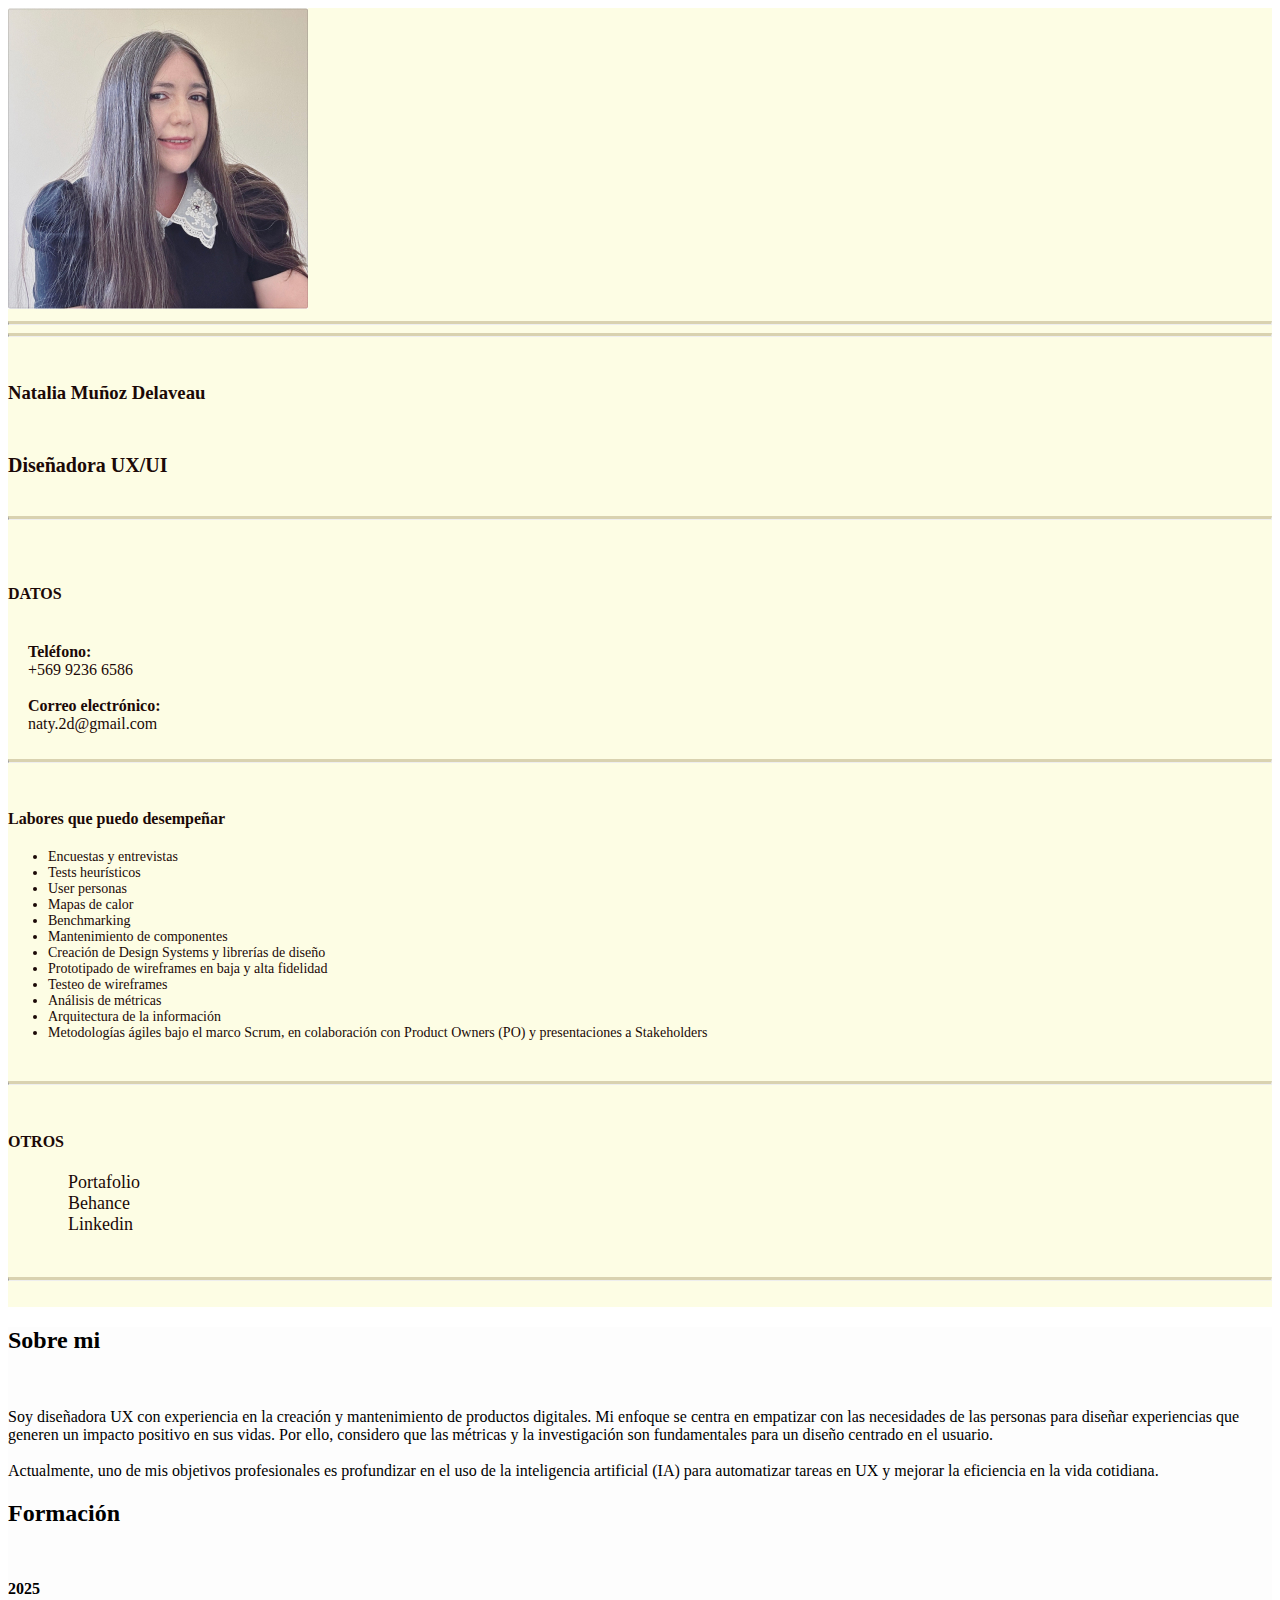
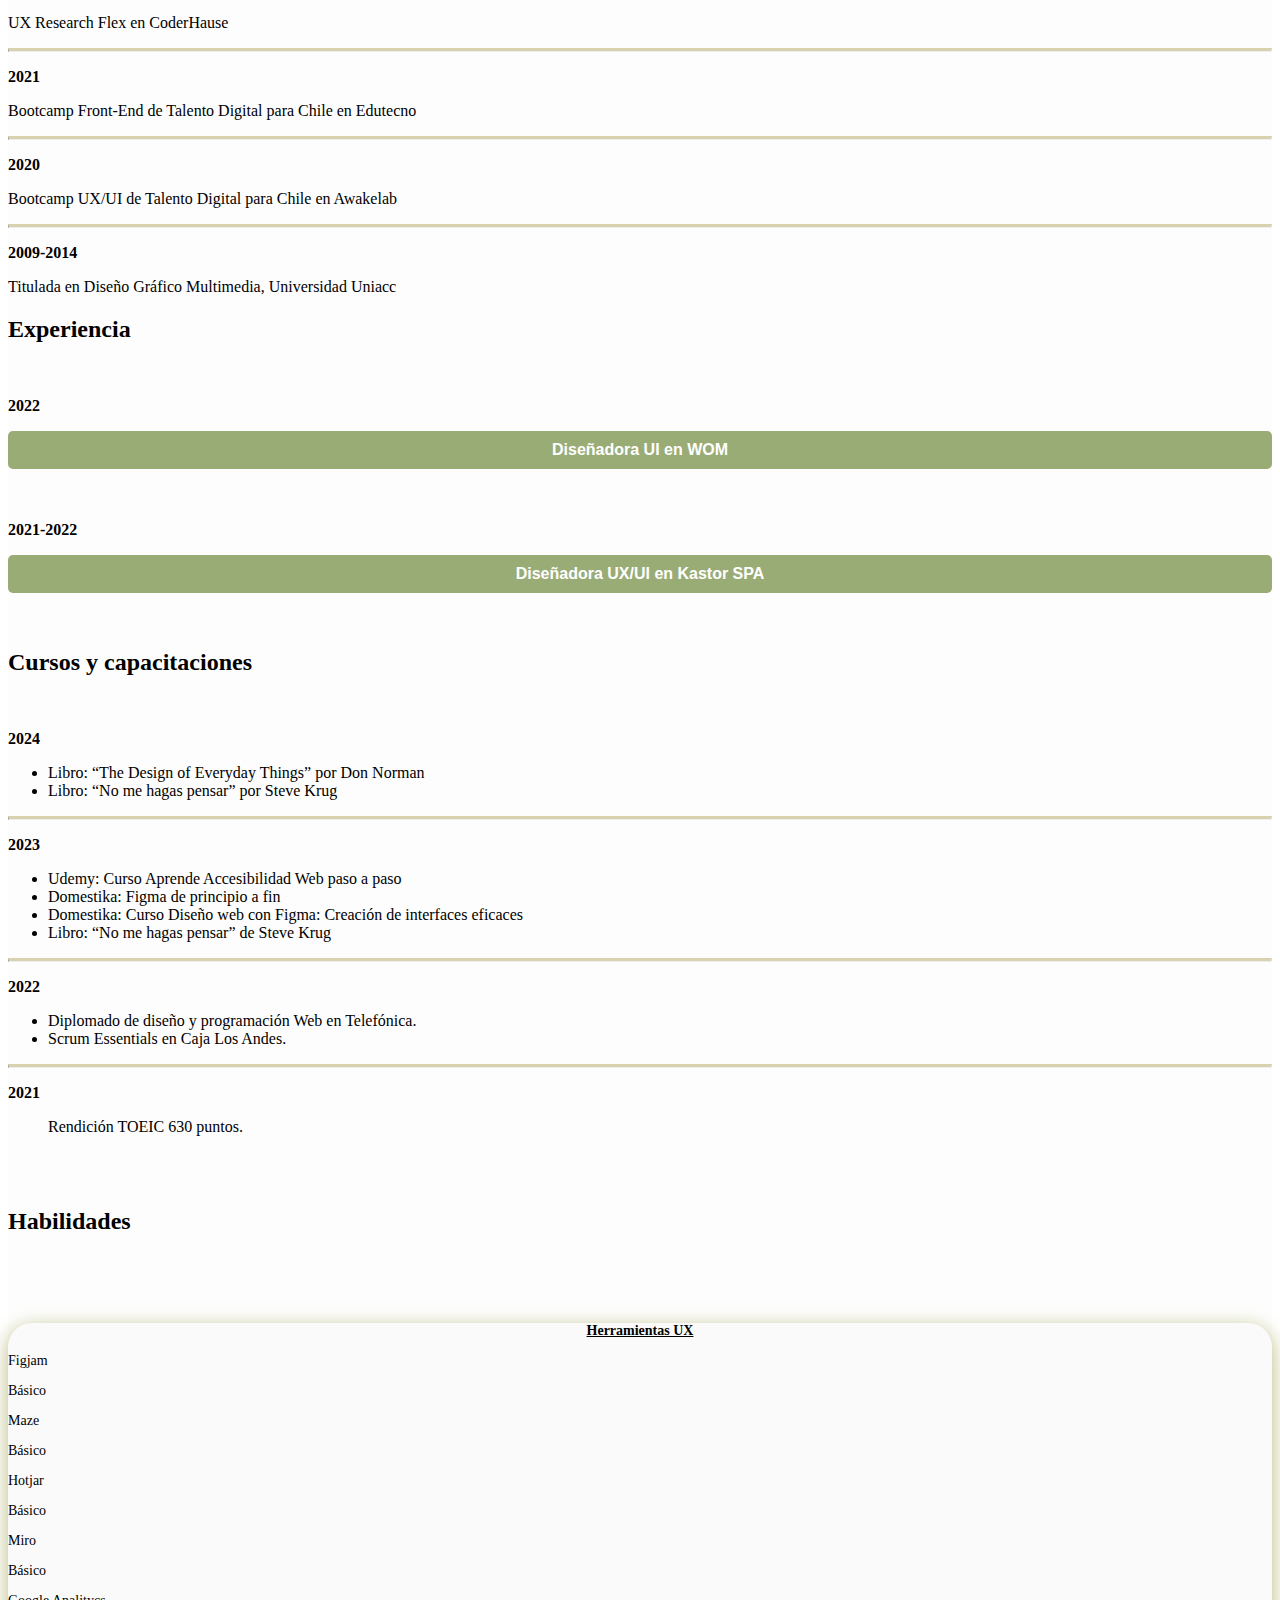
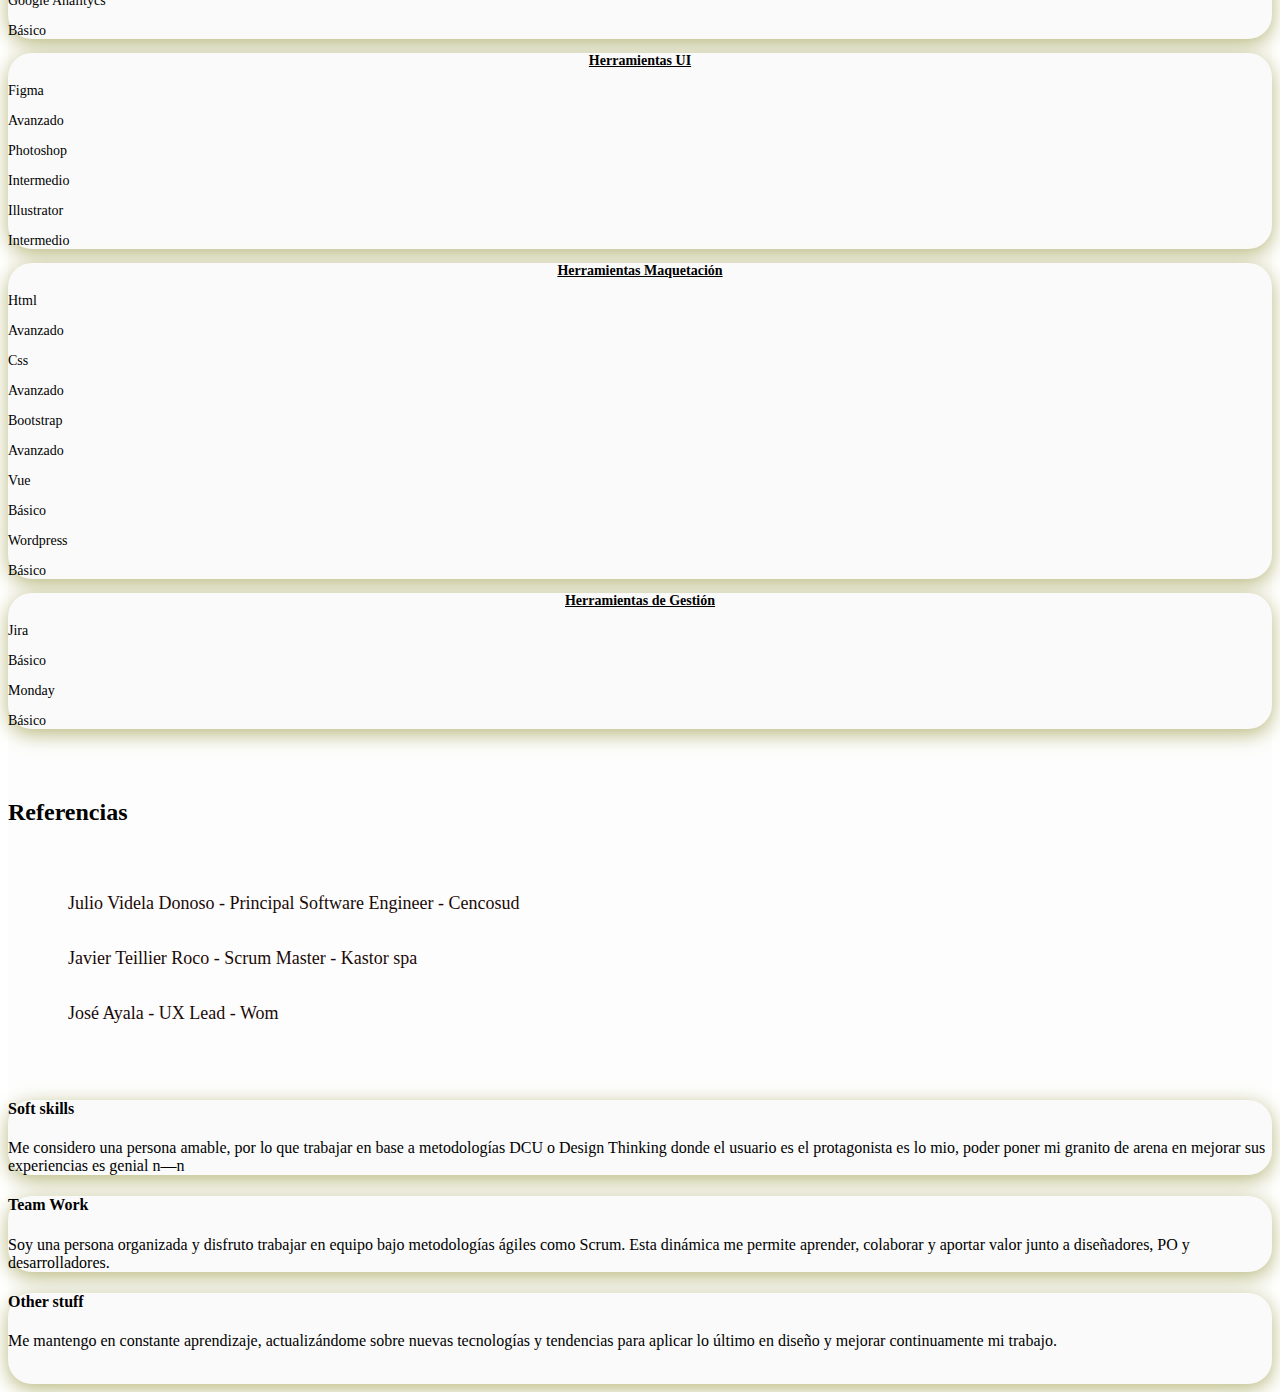
<file: index.html>
<!doctype html>
<html lang="es">
  <head>
    <meta charset="utf-8">
    <meta name="viewport" content="width=device-width, initial-scale=1">
    <title>CV Natalia Muñoz Delaveau</title>

    <link href="https://cdn.jsdelivr.net/npm/bootstrap@5.2.3/dist/css/bootstrap.min.css" rel="stylesheet" integrity="sha384-rbsA2VBKQhggwzxH7pPCaAqO46MgnOM80zW1RWuH61DGLwZJEdK2Kadq2F9CUG65" crossorigin="anonymous">
    <link  rel="icon"   href="assets/img/otros/natyfavicon.png" type="image/png" />


    <link rel="stylesheet" type="text/css" href="./assets/css/style.css">

       <!-- FONTAWSOME -->
       <link rel="stylesheet" href="https://cdnjs.cloudflare.com/ajax/libs/font-awesome/5.11.2/css/all.min.css" integrity="sha256-+N4/V/SbAFiW1MPBCXnfnP9QSN3+Keu+NlB+0ev/YKQ=" crossorigin="anonymous">
      
       <script src="https://code.jquery.com/jquery-3.5.1.slim.min.js" integrity="sha384-DfXdz2htPH0lsSSs5nCTpuj/zy4C+OGpamoFVy38MVBnE+IbbVYUew+OrCXaRkfj" crossorigin="anonymous"></script>
       <script src="https://cdn.jsdelivr.net/npm/bootstrap@4.6.0/dist/js/bootstrap.bundle.min.js" integrity="sha384-Piv4xVNRyMGpqkS2by6br4gNJ7DXjqk09RmUpJ8jgGtD7zP9yug3goQfGII0yAns" crossorigin="anonymous"></script>    <script src="./assets/js/interacciones.js"></script>



  </head>
  <body>

    <div class="conteiner-fluid"> 

    <div class="row m-auto">
        <div class="col-sm-12 col-md-3 col-lg-3 text-light bg-naty ">

            <div class="d-block justify-content-center text-center w-100 p-4">
                <img src="assets/img/otros/imgnataliamd.jpg" class="img-fluid rounded-circle" alt="foto natalia">
            </div>
            <hr>
                <div class="d-flex m-auto justify-content-around"> 

                <div>
                    <a type="button"  data-toggle="tooltip" data-placement="top"  title="Linkedin" class="text-dark" href="https://www.linkedin.com/in/natalia-mu%C3%B1oz-delaveau-0016b3a2/" target="_blank"> 
                        <i class="fab fa-linkedin icon-size" role="link" aria-label="Linkedin" > </i>
                    </a> 
                </div>                                      
                
                <div> 
                    <a type="button" data-toggle="tooltip" title="Behance" class="text-dark"  href="https://www.behance.net/natymuoz1" target="_blank"> 
                        <i  class="fab fa-behance icon-size"  role="link" aria-label="Behance" > </i>
                    </a> 
                </div>
             
                <div> 
                    <a type="button" data-toggle="tooltip" title="Portafolio Natalia" class="text-dark"  href="https://portafolio-ux-ui-natalia.rj.r.appspot.com/" target="_blank"> 
        
                        <i class="fa fa-laptop icon-size" role="link" aria-label="Sitio web Natalia" > </i>
                    </a> 
                </div>

            </div>

            <hr>
            <div class="d-block justify-content-center text-center w-100 ">
                <br>
                <h3 class="txt-naty">Natalia Muñoz Delaveau</h3>
                <br>
                <h1 class="txt-naty-2">
                    Diseñadora UX/UI
             </h1>
                <br>
               

                <hr>

                <br>     
                <br> 
<!--DATOS-->
                <div class="row d-flex justify-content-center"> 
                    <div class="col">

                        <h4 class="txt-naty">DATOS</h4>
                        <br>
                        <p class="txt txt-naty"> <strong>Teléfono:</strong> </p> 
                        <p class="txt txt-naty"> +569 9236 6586 </p> 
                      
                        <br>  

                        <p class="txt txt-naty"> <strong>Correo electrónico:</strong>  </p>
                        <p class="txt txt-naty"> naty.2d@gmail.com </p> 
                    </div>
                 </div>
                <br>
                <hr>
                <br>

<!--Labores que puedo desempeñar-->

                <div class="row d-flex"> 
                    <div class="col">

                <h4 class="txt-naty">Labores que puedo desempeñar
                </h4>
                <div class="row mt-4  p-4">
                <ul class="txt-desempeñar">
                    <li>
                        Encuestas y entrevistas
                    </li>
                    <li>
                        Tests heurísticos
                    </li>
                    <li>
                        User personas
                    </li>
                    <li>
                        Mapas de calor
                    </li>
                    <li>
                        Benchmarking
                    </li>
                    <li>
                        Mantenimiento de componentes
                    </li>
                    <li>
                        Creación de Design Systems y librerías de diseño
                    </li>
                    <li>
                        Prototipado de wireframes en baja y alta fidelidad
                    </li>
                    <li>
                        Testeo de wireframes
                    </li>
                    <li>
                        Análisis de métricas
                    </li>
                    <li>
                        Arquitectura de la información
                    </li>
                    <li>
                        Metodologías ágiles bajo el marco Scrum, en colaboración con Product Owners (PO) y presentaciones a Stakeholders
                    </li>
             
                 
                </ul>
            </div>
            </div>
        </div>
        <br>
        <hr>
        <br>
        <!--OTROS-->
        <div class="row d-flex justify-content-center"> 
            <div class="col">

        <h4 class="txt-naty">OTROS</h4>
        <div class="row mt-4">
        <ul class="ul-datos">
            <li>
                <a class="link-otros" href="https://portafolio-ux-ui-natalia.rj.r.appspot.com/" target="_blank">Portafolio</a>
            </li>
            <li>
                <a class="link-otros"  href="https://www.behance.net/natymuoz1" target="_blank">Behance</a>
            </li>
            <li>
                <a class="link-otros" href="https://www.linkedin.com/in/natalia-mu%C3%B1oz-delaveau-0016b3a2/" target="_blank">Linkedin</a>
            </li>
         
        </ul>
    </div>
    </div>
  

</div>
<br>
<hr>
<br>
  <!--fin --> 
              
            </div>
            
        <!--col 1 -->  
        </div>

<!--SOBRE MI-->
        <div class="col-sm-12 col-md-9 col-lg-9 bg-light">
            <div class="d-block justify-content-center w-100 p-4">
                <h2>Sobre mi</h2>
                <br>
                <p>Soy diseñadora UX con experiencia en la creación y mantenimiento de productos digitales. Mi enfoque se centra en empatizar con las necesidades de las personas para diseñar experiencias que generen un impacto positivo en sus vidas. Por ello, considero que las métricas y la investigación son fundamentales para un diseño centrado en el usuario.
                  
                <br> <br>

                Actualmente, uno de mis objetivos profesionales es profundizar en el uso de la inteligencia artificial (IA) para automatizar tareas en UX y mejorar la eficiencia en la vida cotidiana. </p>
            </div>

           
               

            
<!--FORMACIÓN-->
            <div class="d-block justify-content-center w-100 p-4">
                <h2>Formación</h2>
                <br>
                <div class="row">
                    <div class="col-3"> 
                        <p><strong>2025</strong></p>     
                    </div>
                    <div class="col-9"> 
                        <p>UX Research Flex en CoderHause</p> 
                    </div>
                </div>
                <hr>
                <div class="row"> 
                    <div class="col-3"> 
                        <p><strong>2021</strong></p>    
                    </div>
                    <div class="col-9"> 
                        <p>Bootcamp Front-End de Talento Digital para Chile en Edutecno</p> 
                    </div>
                </div>
                <hr>
                <div class="row"> 
                    <div class="col-3">  
                        <p><strong>2020</strong></p>
                    </div>
                    <div class="col-9"> 
                        <p>Bootcamp UX/UI de Talento Digital para Chile en Awakelab</p> 
                    </div>
                </div>
                <hr>
                <div class="row"> 
                    <div class="col-3">  
                        <p><strong>2009-2014</strong></p>    
                    </div>
                    <div class="col-9">          
                        <p>Titulada en Diseño Gráfico Multimedia, Universidad Uniacc</p>  
                    </div>
                </div>
            </div>
            
<!--EXPERIENCIA-->
            <div class="d-block justify-content-center w-100 p-4">
                <h2>Experiencia</h2>
                <br>
<!--Diseñadora UI en WOM-->
                <div class="row">
                    <div class="col-3"> 
                        <p><strong>2022</strong></p>      
                    </div>
                  
                    
                    <div class="col-9"> 
                            
                        <div class="dropdown-wom"> 
                            <button  popovertarget="mypopover" id="dropdown-button-wom" class="dropdown-button-wom">
                                <strong> Diseñadora UI en WOM </strong>
                            </button>
                            <div popover="auto" id="mypopover" class="dropdown-content" > 
                               <ul class="ul-sinpuntoss">
                                <div class="d-flex justify-content-between align-items-center mb-3"> 
                                    <p class="m-0"><strong>WOM</strong></p> 

                                    <button type="button" id="btncerrar-wom" class="close cerrar" data-dismiss="modal" aria-label="Close">
                                    <span aria-hidden="true">&times;</span>
                                      </button>
                                </div>
                 
                          
                                <li>
                                    Colaboración con diseñadores de interfaz de usuario (UI) de distintas células para mantener la coherencia en los componentes del Design System y las guías de diseño compartidas.                                </li>
                                    <hr>
                                <li>
                                    Creación de componentes y plantillas para el sitio público, diseñadas para dos tipos de usuarios: "Persona" y "Business".                                </li>
                                    <hr>
                                <li>
                                    Actualización y mantenimiento de pantallas existentes, optimizando su alineación con los componentes del Design System para mejorar la experiencia de usuario y la eficiencia de los flujos.                               
                                 </li>
                                 <hr>
                                <li>  
                                    Testeo y optimización de flujos de pantallas para venta de equipos móviles, beneficios de lealtad (loyalty), promociones y navegación del sitio.                                </li>
                                    <hr>
                                <li>  
                                    Estrategia y diseño de piezas promocionales para campañas comerciales clave, como CyberWOMDay, priorizando iniciativas de alto impacto en coordinación con Product Owners (PO).
                                 </li>                         
                                      <hr>      
                                <li>  
                                    Gestión de métricas en vivo (como NPS) y análisis de resultados para lograr incrementos en las ventas de equipos en el canal "Business".                </li>
                               </ul> 
                            </div>
                        </div>
                    </div>
                    </div>
             
                <br><br>
<!--Diseñadora UX/UI en KASTOR-->
                <div class="row">
                    <div class="col-3"> 
                        <p><strong>2021-2022</strong></p>       
                    </div>

                    <div class="col-9"> 
                        <div class="dropdown-kastor"> 
                           <button  popovertarget="mypopoverr" id="dropdown-button-kastor" class="dropdown-button-kastor">
                                <strong> Diseñadora UX/UI en Kastor SPA </strong>
                            </button>

                          <div popover="auto" id="mypopoverr" class="dropdown-content" > 
                            <ul class="ul-sinpuntoss">
                                <div class="d-flex justify-content-between align-items-center mb-3"> 
                                    <p class="m-0"><strong>Kastor</strong></p> 

                                    <button type="button" id="btncerrar-kastor" class="close cerrar" data-dismiss="modal" aria-label="Close">
                                    <span aria-hidden="true">&times;</span>
                                      </button>
                                </div>
                                <li>
                                    Desarrollo de productos: Participación en el diseño de Kastor APP, Kastor Plus y Kastor Conserjería, creando prototipos interactivos para guiar a los desarrolladores (DEV) en la implementación del sistema según las tareas asignadas por el Product Owner (PO) y presentando los resultados a la gerencia.
                                                            </li>
                                                            <hr>
                                <li>
                                    Análisis y optimización: Uso de Google Analytics para identificar dispositivos y tamaños de pantalla más utilizados, así como las ubicaciones en Chile donde los productos tenían mayor actividad. Este análisis permitió optimizar las pantallas y adaptar los productos a las necesidades específicas de los usuarios.                            </li>
                                    <hr>
                                <li>
                                    Mejoras en flujos de usuario: Implementación de análisis heurísticos y de flujos para el producto Kastor Plus, mejorando la visibilidad del estado del sistema y el diagnóstico de errores. También se desarrollaron funcionalidades que otorgaron mayor libertad a los usuarios para operar otros módulos dentro del sistema.                            </li>
                                <hr>
                                <li>
                                    Rediseño de Kastor Conserjería: Diseño de una nueva interfaz y flujos más intuitivos para un producto orientado a conserjes. Utilicé principios de arquitectura de la información, diagramas de afinidad y pruebas heurísticas para definir contenidos diferenciados entre conserjes y administradores. También ajusté los microcopys en los flujos y secciones, logrando un rediseño bien recibido y escalable para incorporar nuevas funcionalidades.                            </li>
                                    <hr>
                                <li>
                                    Creación de un Centro de Ayuda: Desarrollo de un portal en WordPress con contenido sobre los softwares de la empresa. Realicé un benchmarking para analizar cómo la competencia abordaba las preguntas frecuentes y utilicé diagramas de afinidad para organizar el contenido por producto, módulos y consultas relacionadas. Además, trabajé en categorías, etiquetas y metaetiquetas SEO para optimizar el posicionamiento.                            </li>
                            </ul>
                          </div>
                       
                    </div>
                </div>
                </div>
                <br><br>
<!--Asistente-->
    <!--          <div class="row">
                    <div class="col-3">  
                        <p><strong>2018-2019</strong></p>     
                    </div>
                    <div class="col-9"> 
                        <p><strong>Asistente Comercial en Chilena Consolidada </strong></p>  
                    </div>
                </div>
                <br><br>  -->  
            </div>
<!--CURSOS-->
            <div class="d-block justify-content-center w-100 p-4">
                <h2>Cursos y capacitaciones</h2>
                <br>


                <div class="row">
                    <div class="col-3"> 
                        <p><strong>2024</strong></p>      
                    </div>
                    <div class="col-9"> 
                            <ul>
                                <li>
                                    Libro: “The Design of Everyday Things” por Don Norman
                              </li>
                                <li>  
                                    Libro: “No me hagas pensar” por Steve Krug                                </li>
                            </ul> 
                    </div>
                </div>
                <hr>
                <div class="row">
                    <div class="col-3"> 
                        <p><strong>2023</strong></p>      
                    </div>
                    <div class="col-9"> 
                            <ul>
                                <li>
                                    Udemy: Curso Aprende Accesibilidad Web paso a paso                                </li>
                                <li>
                                    Domestika: Figma de principio a fin                                </li>
                                <li>
                                    Domestika: Curso Diseño web con Figma: Creación de interfaces eficaces                                </li>
                                <li>  
                                    Libro: “No me hagas pensar” de Steve Krug                                </li>
                            </ul> 
                    </div>
                </div>
                <hr>
                <div class="row">
                    <div class="col-3"> 
                        <p><strong>2022</strong></p>      
                    </div>
                
                    <div class="col-9"> 
                            <ul>
                                <li>
                                    Diplomado de diseño y programación Web en Telefónica.                   
                                </li>
                                <li>
                                    Scrum Essentials en Caja Los Andes.                                
                                </li>
                            </ul> 
                    </div>
                </div>

             
                <hr>
                <div class="row">
                    <div class="col-3"> 
                        <p><strong>2021</strong></p>      
                    </div>
                    <div class="col-9"> 
                            <ul class="ul-sinpuntos">
                                <li>
                                    Rendición TOEIC 630 puntos.
                                </li>
                            </ul> 
                    </div>
                </div>
                <br><br>


            </div>
<!--HABILIDADES-->
            <div class="row justify-content-center p-4">
                <h2>Habilidades</h2>
                <br><br> <br>
                <div class="row justify-content-around h-100">

                    <div class="box-skills col-sm-12 col-md-2 p-3 mb-3">
                        <p class="txt-herremientas"><strong> Herramientas UX</strong></p>
                        <div class="row">
                            <div class="colxs col-sm-6 col-md-4"> 
                                <p class="txt-herremientas-2">Figjam </p>
                            </div>
                               <div class="colxs col-sm-6 col-md-8"> 
                                <p class="txt-herremientas-2">Básico</p>
                            </div>   
                        </div>
                        <div class="row">
                            <div class="colxs col-sm-6 col-md-4"> 
                                <p class="txt-herremientas-2">Maze </p>
                            </div>
                               <div class="colxs col-sm-6 col-md-8"> 
                                <p class="txt-herremientas-2">Básico</p>
                            </div>   
                        </div>
                        <div class="row">
                            <div class="colxs col-sm-6 col-md-4"> 
                                <p class="txt-herremientas-2">Hotjar </p>
                            </div>
                               <div class="colxs col-sm-6 col-md-8"> 
                                <p class="txt-herremientas-2">Básico</p>
                            </div>   
                        </div>
                        <div class="row">
                            <div class="colxs col-sm-6 col-md-4"> 
                                <p class="txt-herremientas-2">Miro </p>
                            </div>
                               <div class="colxs col-sm-6 col-md-8"> 
                                <p class="txt-herremientas-2">Básico</p>
                            </div>   
                        </div>
                        <div class="row">
                            <div class="colxs col-sm-6 col-md-4"> 
                                <p class="txt-herremientas-2">Google Analitycs </p>
                            </div>
                               <div class="colxs col-sm-6 col-md-8"> 
                                <p class="txt-herremientas-2">Básico</p>
                            </div>   
                        </div>
                    </div>
                    <div class="box-skills col-sm-12 col-md-3 p-3 mb-3">
                        <p class="txt-herremientas"><strong> Herramientas UI</strong></p>
                        <div class="row">
                            <div class="colxs col-sm-6 col-md-6"> 
                                <p class="txt-herremientas-2">Figma </p>
                            </div>
                               <div class="colxs col-sm-6 col-md-6"> 
                                <p class="txt-herremientas-2">Avanzado</p>
                            </div>   
                        </div>
                        <div class="row">
                            <div class="colxs col-sm-6 col-md-6"> 
                                <p class="txt-herremientas-2">Photoshop </p>
                            </div>
                               <div class="colxs col-sm-6 col-md-6"> 
                                <p class="txt-herremientas-2">Intermedio</p>
                            </div>   
                        </div>
                        <div class="row">
                            <div class="colxs col-sm-6 col-md-6"> 
                                <p class="txt-herremientas-2">Illustrator </p>
                            </div>
                               <div class="colxs col-sm-6 col-md-6"> 
                                <p class="txt-herremientas-2">Intermedio</p>
                            </div>   
                        </div>
                                 
                    </div>
                    <div class="box-skills col-sm-12 col-md-3 p-3 mb-3">
                        <p class="txt-herremientas"><strong> Herramientas Maquetación</strong></p>
                        <div class="row">
                            <div class="colxs col-sm-6 col-md-6"> 
                                <p class="txt-herremientas-2">Html </p>
                            </div>
                               <div class="colxs col-sm-6 col-md-6"> 
                                <p class="txt-herremientas-2">Avanzado</p>
                            </div>   
                        </div>
                        <div class="row">
                            <div class="colxs col-sm-6 col-md-6"> 
                                <p class="txt-herremientas-2">Css </p>
                            </div>
                               <div class="colxs col-sm-6 col-md-6"> 
                                <p class="txt-herremientas-2">Avanzado</p>
                            </div>   
                        </div>
                        <div class="row">
                            <div class="colxs col-sm-6 col-md-6"> 
                                <p class="txt-herremientas-2">Bootstrap </p>
                            </div>
                               <div class="colxs col-sm-6 col-md-6"> 
                                <p class="txt-herremientas-2">Avanzado</p>
                            </div>   
                        </div>
                        <div class="row">
                            <div class="colxs col-sm-6 col-sm-6"> 
                                <p class="txt-herremientas-2">Vue </p>
                            </div>
                               <div class="colxs col-sm-6 col-md-6"> 
                                <p class="txt-herremientas-2">Básico</p>
                            </div>   
                        </div>
                        <div class="row">
                            <div class="colxs col-sm-6 col-md-6"> 
                                <p class="txt-herremientas-2">Wordpress </p>
                            </div>
                               <div class="colxs col-sm-6 col-md-6"> 
                                <p class="txt-herremientas-2">Básico</p>
                            </div>   
                        </div>
                    </div>
                    <div class="box-skills col-sm-12 col-md-2 p-3 mb-3">
                        <p class="txt-herremientas"><strong> Herramientas de Gestión</strong></p>
                        <div class="row">
                            <div class="colxs col-sm-6 col-md-5"> 
                                <p class="txt-herremientas-2">Jira </p>
                            </div>
                               <div class="colxs col-sm-6 col-md-7"> 
                                <p class="txt-herremientas-2">Básico</p>
                            </div>   
                        </div>
                        <div class="row">
                            <div class="colxs col-sm-6 col-md-5"> 
                                <p class="txt-herremientas-2">Monday </p>
                            </div>
                               <div class="colxs col-sm-6 col-md-7"> 
                                <p class="txt-herremientas-2">Básico</p>
                            </div>   
                        </div>
                    </div>
                </div> 
            </div>

            <br><br>

<!--REFERENCIAS-->
            <div class="d-block justify-content-center w-100 p-4">
                <h2>Referencias</h2>
                <br>
<!--//////////////////////////////////-->   
                <div class="row box-links-ref">
                    <div class="col-12"> 
                        <ul class="ul-sinpuntos ">
                            <li>
                                <i class="fab fa-linkedin icon-size-ref" role="link" aria-label="Linkedin"> 
                                </i>
                                <a class="link-otros" href="https://www.linkedin.com/in/julio-videla-d/" target="_blank">Julio Videla Donoso - Principal Software Engineer - Cencosud</a>
                            </li>
                            <br>
                            <li>
                                <i class="fab fa-linkedin icon-size-ref" role="link" aria-label="Linkedin"> 
                                </i>
                                <a class="link-otros" href="https://www.linkedin.com/in/javiert/" target="_blank">Javier Teillier Roco - Scrum Master - Kastor spa</a>
                            </li>
                            <br>
                            <li>
                                <i class="fab fa-linkedin icon-size-ref" role="link" aria-label="Linkedin"> 
                                </i>
                                <a class="link-otros" href="https://www.linkedin.com/in/jdayala/" target="_blank">José Ayala - UX Lead - Wom</a>
                            </li>
                        </ul>
                        
                    </div>
                    
                </div>
<!--//////////////////////////////////-->          
                <div class="row box-botones-ref">
                    <div class="col-12"> 
                        <ul class="refli">
                            <button class="libtn" type="button">

                                <i class="fab fa-linkedin icon-size-ref" role="link" aria-label="Linkedin"> 
                                </i>
                                    <a  class="libtn-p" href="https://www.linkedin.com/in/julio-videla-d/" target="_blank">Julio Videla Donoso - Principal Software Engineer - Cencosud</a>
                            </button>
                        
                            <br>
                            
                            <button class="libtn" type="button">
                                <i class="fab fa-linkedin icon-size-ref" role="link" aria-label="Linkedin"> 
                                </i>
                                <a class="libtn-p" href="https://www.linkedin.com/in/javiert/" target="_blank">Javier Teillier Roco - Scrum Master - Kastor spa</a>
                            </button>

                            <br>

                             <button class="libtn" type="button"> 
                                <i class="fab fa-linkedin icon-size-ref" role="link" aria-label="Linkedin"> 
                                </i>
                                <a  class="libtn-p" href="https://www.linkedin.com/in/jdayala/" target="_blank">José Ayala - UX Lead - Wom</a>
                            </button>
                            
                        </ul>
                        
                    </div>
                    
                </div>
            </div>

            <br>
            <br>
<!--OTROS-->
            <div class="row d-flex align-items-start justify-content-center align-self-start m-auto w-100 p-1">

                <div class="box-skills col-sm-12 col-md-3 col-lg-3 m-3 p-3"> 
                
                    <h4>Soft skills</h4>   
                    <p> Me considero una persona amable, por lo que trabajar en base a metodologías DCU o Design Thinking donde el usuario es el protagonista es lo mio, poder poner mi granito de arena en mejorar sus experiencias es genial n—n</p>

               

                  
                </div>

                <div class="box-skills col-sm-12 col-md-3 col-lg-3 m-3 p-3"> 
            
                    <h4>Team Work</h4>    
                    <p>Soy una persona organizada y disfruto trabajar en equipo bajo metodologías ágiles como Scrum. Esta dinámica me permite aprender, colaborar y aportar valor junto a diseñadores, PO y desarrolladores.</p> 

                  
                   <!--<div class="d-flex justify-content-center">
                        <img src="assets/img/otros/code.svg" class="img-fluid" alt="Code">
                    </div>  --> 
                </div>

                <div class="box-skills col-sm-12 col-md-3 col-lg-3 m-3 p-3"> 
                  
                    <h4>Other stuff</h4>   
                    <p>Me mantengo en constante aprendizaje, actualizándome sobre nuevas tecnologías y tendencias para aplicar lo último en diseño y mejorar continuamente mi trabajo.</p> 

                    <br>
                      <!--  <div class="d-flex justify-content-center">
                        <img src="assets/img/otros/switch.svg" class="img-fluid" alt="Switch">
                    </div> -->
                  

                </div>
            </div>
            <!--col 2 -->  
            </div>
    <!--row 1 -->       
        </div>
<!--container fluid-->
    </div>



    <script src="https://cdn.jsdelivr.net/npm/bootstrap@5.2.3/dist/js/bootstrap.bundle.min.js" integrity="sha384-kenU1KFdBIe4zVF0s0G1M5b4hcpxyD9F7jL+jjXkk+Q2h455rYXK/7HAuoJl+0I4" crossorigin="anonymous"></script>
    <script src="https://cdn.jsdelivr.net/npm/@popperjs/core@2.11.6/dist/umd/popper.min.js" integrity="sha384-oBqDVmMz9ATKxIep9tiCxS/Z9fNfEXiDAYTujMAeBAsjFuCZSmKbSSUnQlmh/jp3" crossorigin="anonymous"></script>
    <script src="https://cdn.jsdelivr.net/npm/bootstrap@5.2.3/dist/js/bootstrap.min.js" integrity="sha384-cuYeSxntonz0PPNlHhBs68uyIAVpIIOZZ5JqeqvYYIcEL727kskC66kF92t6Xl2V" crossorigin="anonymous"></script>

  </body>
</html>
</file>
<file: assets/css/style.css>
.icon-size{
    font-size: 2rem;
    color: #D9D9B0;
}

.icon-size:hover{ 
    color: #9AAC76;
    
}

hr{
    border-top: 3px solid;
    color: #D9D2B0;
}

.txt{
    text-align: left;
    padding: 0px !important;
    margin: 0px 0px 0px 20px !important;
}

.bg-naty{
    background-color: #FDFDE4 !important;  
}

.bg-light{
    background-color: #FDFDFD !important;
}

.txt-naty{
   color: #1B0907;
}

.txt-desempeñar{
    text-align: left;
    color: #1B0907;
    font-size: 14px;
 }

.txt-naty-2{
    color: #1B0907;
    font-size: 20px;
 }

.box-skills{
    background: #FAFAFA;
    box-shadow: 0px 5px 20px rgba(184, 184, 126, 1);
    border-radius: 24px;
    height: 100%;
        @media(min-width: 0px) and (max-width:676px)  
            {
               margin-bottom: 20px;
               margin-left: 20px;
               margin-right: 20px;
            };
    
}

.txt-herremientas{
    text-align: center;
    width: 100%;
    font-size: 14px;
    text-decoration: underline;
    @media(min-width: 676px) and (max-width:1024px)  
    {
        font-size:10px!important;
    };
}


.txt-herremientas-2{
    text-align: left;
    font-size: 14px;
    @media(min-width: 676px) and (max-width:1024px)  
        {
            font-size:10px!important;
        };
}

.colxs{

    @media(min-width: 0px) and (max-width:676px)  
        {
           width: 50%!important;
        };
}

.link-otros{
    text-decoration: none;
    font-size: 18px;
    color: #1B0907;
    text-align: left;
    padding: 0px !important;
    margin: 0px 0px 0px 20px !important;
}

.link-otros:hover{
    text-decoration: underline;
    font-size: 24px;
    color: #9AAC76;
}

li:link, li:visited, li:active li:hover{
	text-decoration: none !important;
	list-style-type: none !important;
}

.ul-datos {
    list-style: none;
  }

.ul-sinpuntoss{
    list-style: none;
    margin: auto;
    padding: 24px;
    left: 0;
    @media(min-width: 0px) and (max-width:676px)  
    {
        padding:16px;
   }
  }


.ul-sinpuntos{
    list-style: none;
}

/* Estilo básico del contenedor */


  .dropdown {
    position: relative;
    display: inline-block;
    width: 100%;

  }

  .dropdown-wom {
    position: relative;
    display: inline-block;
    width: 100%;

  }

  .dropdown-kastor {
    position: relative;
    display: inline-block;
    width: 100%;

  }
  
  /* Botón del dropdown */
  .dropdown-button-wom {
    width: 100%;
    background-color: #9AAC76;
    color: white;
    padding: 10px 20px;
    font-size: 16px;
    border: none;
    border-radius: 5px;
    cursor: pointer;
  }

  .dropdown-button-kastor {
    width: 100%;
    background-color: #9AAC76;
    color: white;
    padding: 10px 20px;
    font-size: 16px;
    border: none;
    border-radius: 5px;
    cursor: pointer;
  }
  
  /* Contenido del dropdown (oculto por defecto) */
  .dropdown-content-wom {
    display: none;
    position: absolute;
    background-color: #FAFAFA;
    min-width: 200px;
    box-shadow: 0px 5px 20px rgba(184, 184, 126, 1);
    z-index: 1;
    border-radius: 24px;
    border: none;
    }

.dropdown-content-kastor {
        display: none;
        position: absolute;
        background-color: #FAFAFA;
        min-width: 200px;
        box-shadow: 0px 5px 20px rgba(184, 184, 126, 1);
        z-index: 1;
        border-radius: 24px;
        border: none;
}

.dropdown-content {
    display: none;
    position: absolute;
    background-color: #FAFAFA;
    min-width: 200px;
    box-shadow: 0px 5px 20px rgba(184, 184, 126, 1);
    z-index: 1;
    border-radius: 24px;
    border: none;
}
  
  /* Mostrar el contenido al hacer hover en el dropdown */
    /*  .dropdown:hover .dropdown-content {
    display: block; 

  }*/

  .dropdown .dropdown-content-wom {
    display: block;

  }

  .dropdown .dropdown-content-kastor {
    display: block;

  }
  
  .dropdown .dropdown-content {
    display: block;

  }
  /* Estilo adicional para los elementos dentro del dropdown */
  .dropdown-content p {
    color: #1B0907;
    cursor: pointer;
  }
  
  .dropdown-content-wom p {
    color: #1B0907;
    cursor: pointer;
  }

  .dropdown-content-kastor p {
    color: #1B0907;
    cursor: pointer;
  }
  


  /* REFERENCIAS */
.box-links-ref{
    @media(min-width: 0px) and (max-width:676px)  
    {
    display: none;
   }
}

.box-botones-ref{    
    display: none;
    @media(min-width: 0px) and (max-width:676px)  
    {
    display: block;
    width: 100%;
   }
}


.refli{
    display: block;
    flex-direction: row;
    justify-content: center;
    width: 100%;

}

.libtn{
    display: flex;
    justify-content:flex-start;
    width: 100%;
    height: auto;
    background-color: #9AAC76;
    padding: 16px;
    border-radius: 24px;
    border: none;
}

.libtn-p {  
color: #FAFAFA;
text-decoration: none;
font-size: 18px;
text-align: center;
padding: 0 10px 10px 10px;
}

.icon-size-ref{
        font-size: 2rem;
        color: #D9D9B0;  
}

.libtn-p:visited{ 
    color: #FAFAFA;   
}
.libtn-p:focus{ 
    color: #FAFAFA;   
}

 /* BOX */
[popover]:popover-open {
    opacity: 1;
    width: 50%;
    height: 90%;
    transform: scaleX(1);
    @media(min-width: 0px) and (max-width:676px)  
    {
        width: 70%;
        height: 80%;
   }
  }



  /* OVERLAY */

[popover] {
    position:fixed;
    top: 3%;
    width: 100vw;
    height: 100vh;
    /* Final state of the exit animation */
    opacity: 0;
    transform: scaleX(0);
    transition:opacity 0.8s,

  }
  

  
  /* Transition for the popover's backdrop */
  
  [popover]::backdrop {
    background-color: rgb(0 0 0 / 0%);
    transition:
      display 0.7s allow-discrete,
      overlay 0.7s allow-discrete,
      background-color 0.1s;
    /* Equivalent to
    transition: all 0.7s allow-discrete; */
  }
  
  [popover]:popover-open::backdrop {
    background-color: rgb(0 0 0 / 25%);
  }
  
  /* Nesting selectors (&) cannot represent pseudo-elements, so this 
     starting-style rule cannot be nested. */
  

.cerrar {
    width: 30px;
    height: 30px;
    background-color: #9AAC76;
    color: #fafafa;
    border-radius: 50px;
    border: none;
}
</file>
